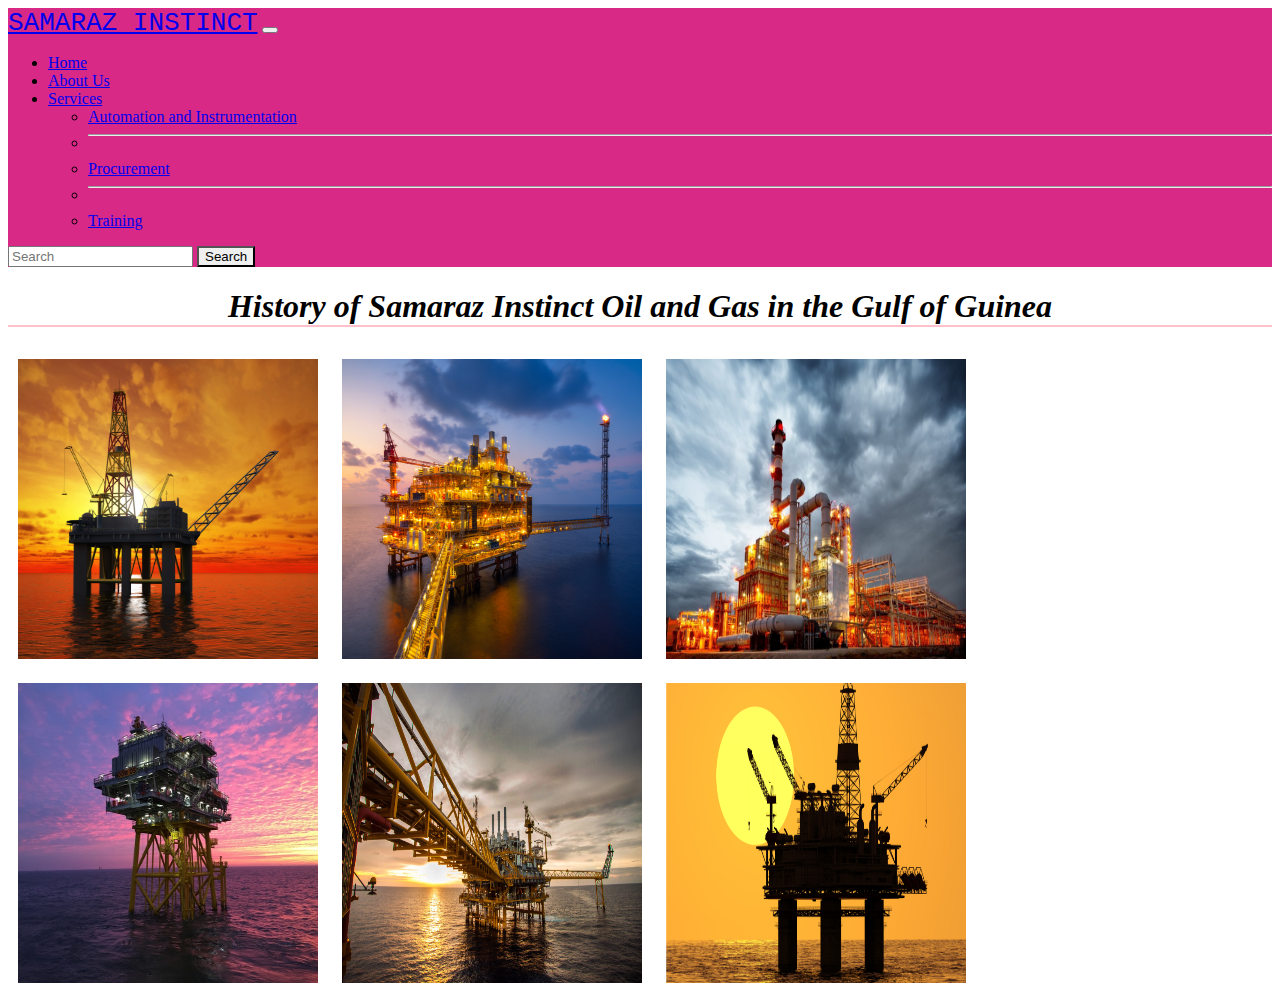
<file: index.html>
<!DOCTYPE html>
<html lang="en">
<head>
    
    <title>BootStrap!</title>
    <link href="https://cdn.jsdelivr.net/npm/bootstrap@5.1.3/dist/css/bootstrap.min.css" rel="stylesheet" integrity="sha384-1BmE4kWBq78iYhFldvKuhfTAU6auU8tT94WrHftjDbrCEXSU1oBoqyl2QvZ6jIW3" crossorigin="anonymous">
    <link rel="stylesheet" href="style.css">

</head>
<body>
    <nav class="navbar navbar-expand-lg navbar-light bg-light">
        <div class="container-fluid">
          <a class="navbar-brand" href="#">SAMARAZ INSTINCT</a>
          <button class="navbar-toggler" type="button" data-bs-toggle="collapse" data-bs-target="#navbarSupportedContent" aria-controls="navbarSupportedContent" aria-expanded="false" aria-label="Toggle navigation">
            <span class="navbar-toggler-icon"></span>
          </button>
          <div class="collapse navbar-collapse" id="navbarSupportedContent">
                <ul class="navbar-nav me-auto mb-2 mb-lg-0">
                <li class="nav-item">
                    <a class="nav-link active" aria-current="page" href="#">Home</a>
                </li>
                <li class="nav-item">
                    <a class="nav-link" href="#">About Us</a>
                </li>
                <li class="nav-item dropdown">
                    <a class="nav-link dropdown-toggle" href="#" id="navbarDropdown" role="button" data-bs-toggle="dropdown" aria-expanded="false">
                    Services
                    </a>
                    <ul class="dropdown-menu" aria-labelledby="navbarDropdown">
                        <li><a class="dropdown-item" href="#">Automation and Instrumentation</a></li>
                        <li><hr class="dropdown-divider"></li>
                        <li><a class="dropdown-item" href="#">Procurement</a></li>
                        <li><hr class="dropdown-divider"></li>
                        <li><a class="dropdown-item" href="#">Training</a></li>
                    </ul>
                </li>
                
                </ul>
                <form class="d-flex">
                <input class="form-control me-2" type="search" placeholder="Search" aria-label="Search">
                <button class="btn btn-outline-success" type="submit">Search</button>
                </form>
          </div>
        </div>
    </nav>
    
    <h1>History of Samaraz Instinct Oil and Gas in the Gulf of Guinea</h1>
    <img src="offshore1.jpg" alt="">
    <img src="offshore2.jpg" alt="">
    <img src="offshore3.jpg" alt="">
    <img src="offshore4.jpg" alt="">
    <img src="offshore5.jpg" alt="">
    <img src="offshore6.jpg" alt="">
    <script src="https://cdn.jsdelivr.net/npm/bootstrap@5.1.3/dist/js/bootstrap.bundle.min.js" integrity="sha384-ka7Sk0Gln4gmtz2MlQnikT1wXgYsOg+OMhuP+IlRH9sENBO0LRn5q+8nbTov4+1p" crossorigin="anonymous"></script>
</body>
</html>
</file>
<file: style.css>
.container-fluid, .dropdown-menu{

    background-color: #d92987;
}

.navbar-brand{
    font-family: monospace;
    font-style:normal;
    font-size:xx-large;
}

.btn-warning{
    background-color:#d92987 ;
    margin-left: 20px;
}
img{
    width: 300px;
    height: 300px;
    transition: all 1s;
    margin: 10px 10px;
}

img:hover{
    transform: scale(1.1);
}

.btn-outline-success:hover{
    background-color: black;
}

.btn-outline-success{
    border-color: black;
    color: black;
}
h1{
    font-family: serif;
    font-style: oblique;
    border-bottom: pink solid 2px;
    
    text-align: center;

}
</file>
